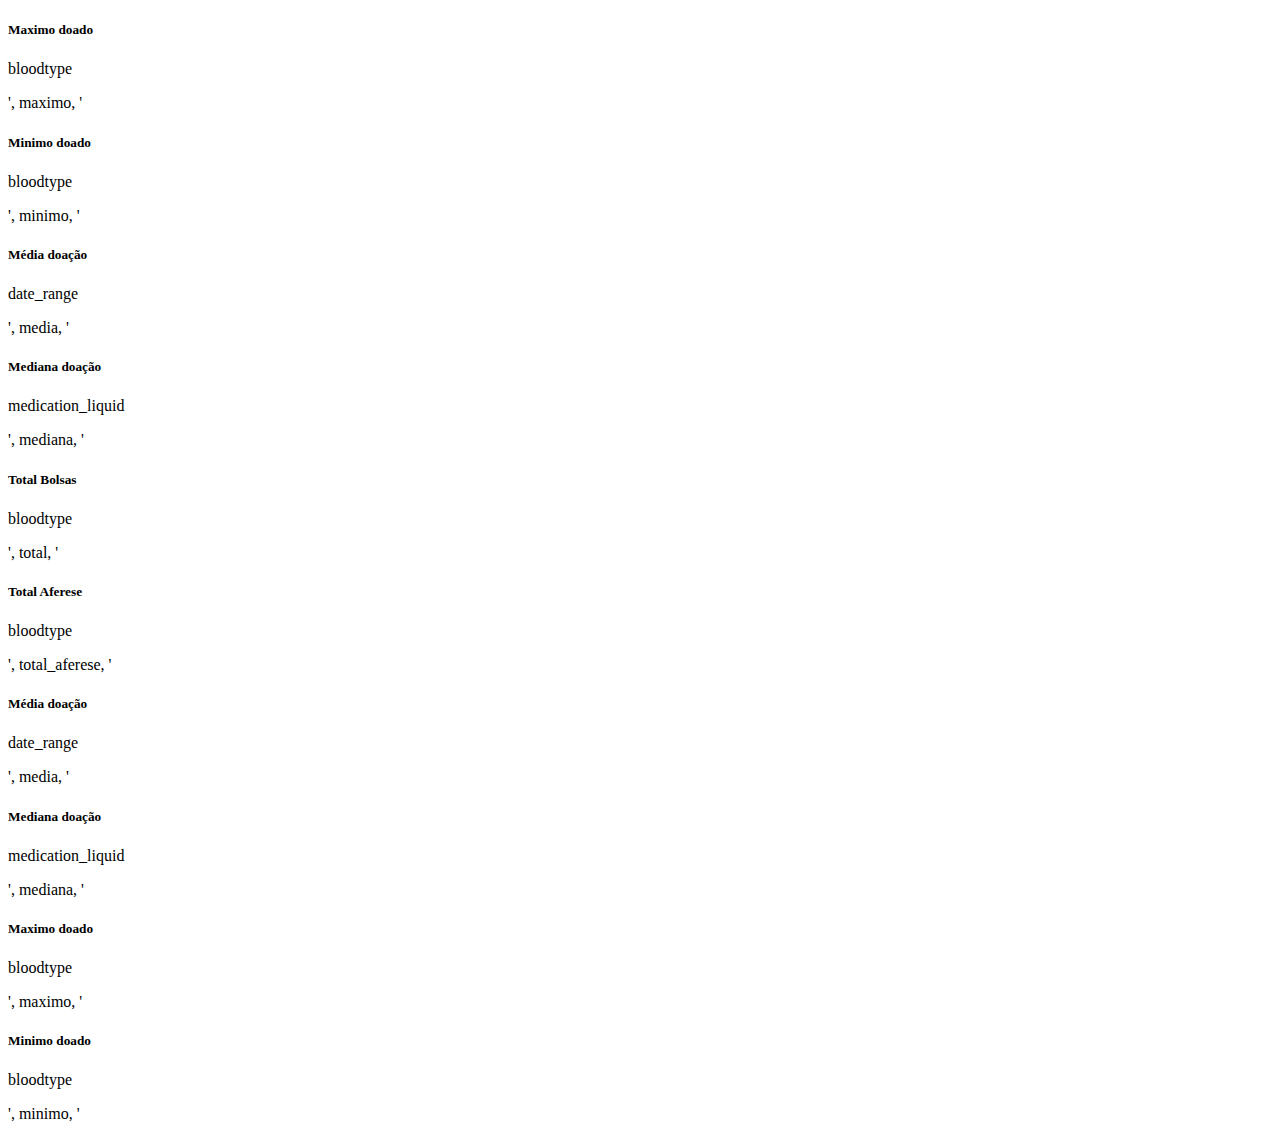
<file: hemocentro/www/teste.html>
<!DOCTYPE html>
<html lang="en">
  <head>
    <meta charset="UTF-8" />
    <meta name="viewport" content="width=device-width, initial-scale=1.0" />
    <link
      href="https://cdn.jsdelivr.net/npm/bootstrap@5.3.2/dist/css/bootstrap.min.css"
      rel="stylesheet"
      integrity="sha384-T3c6CoIi6uLrA9TneNEoa7RxnatzjcDSCmG1MXxSR1GAsXEV/Dwwykc2MPK8M2HN"
      crossorigin="anonymous"
    />
    <title>Dashboard</title>
  </head>
  <body>
    <div class="container-fluid">
      <div class="row justify-content-center align-items-center p-3 g-5">
        <div class="col">
          <!--coluna 1-->
          <div class="col">
            <div class="row">
              <div class="card">
                <h5 class="card-title">Maximo doado</h5>
                <span class="material-icons"> bloodtype </span>
                <p class="card-text">', maximo, '</p>
              </div>
            </div>
            <div class="row my-2">
              <div class="card">
                <h5 class="card-title">Minimo doado</h5>
                <span class="material-icons"> bloodtype </span>
                <p class="card-text">', minimo, '</p>
              </div>
            </div>
          </div>
        </div>
        <div class="col">
          <!--coluna 2-->
          <div class="col">
            <div class="row">
              <div class="card">
                <h5 class="card-title">Média doação</h5>
                <span class="material-icons"> date_range </span>
                <p class="card-text">', media, '</p>
              </div>
            </div>
            <div class="row my-2">
              <div class="card">
                <h5 class="card-title">Mediana doação</h5>
                <span class="material-icons"> medication_liquid </span>
                <p class="card-text">', mediana, '</p>
              </div>
            </div>
          </div>
        </div>
        <div class="col me-5">
          <!--coluna 3-->
          <div class="col">
            <div class="row">
              <div class="card">
                <h5 class="card-title">Total Bolsas</h5>
                <span class="material-icons"> bloodtype </span>
                <p class="card-text">', total, '</p>
              </div>
            </div>
          </div>
        </div>
        <div class="col ms-3">
          <!--coluna 3-->
          <div class="col">
            <div class="row">
              <div class="card">
                <h5 class="card-title">Total Aferese</h5>
                <span class="material-icons"> bloodtype </span>
                <p class="card-text">', total_aferese, '</p>
              </div>
            </div>
          </div>
        </div>
        <div class="col">
          <!--coluna 5-->
          <div class="col">
            <div class="row">
              <div class="card">
                <h5 class="card-title">Média doação</h5>
                <span class="material-icons"> date_range </span>
                <p class="card-text">', media, '</p>
              </div>
            </div>
            <div class="row my-2">
              <div class="card">
                <h5 class="card-title">Mediana doação</h5>
                <span class="material-icons"> medication_liquid </span>
                <p class="card-text">', mediana, '</p>
              </div>
            </div>
          </div>
        </div>
        <div class="col">
          <!--coluna 6-->
          <div class="col">
            <div class="row">
              <div class="card">
                <h5 class="card-title">Maximo doado</h5>
                <span class="material-icons"> bloodtype </span>
                <p class="card-text">', maximo, '</p>
              </div>
            </div>
          </div>
          <div class="row my-2">
            <div class="card">
              <h5 class="card-title">Minimo doado</h5>
              <span class="material-icons"> bloodtype </span>
              <p class="card-text">', minimo, '</p>
            </div>
          </div>
        </div>
      </div>
    </div>
  </body>
</html>
</file>
